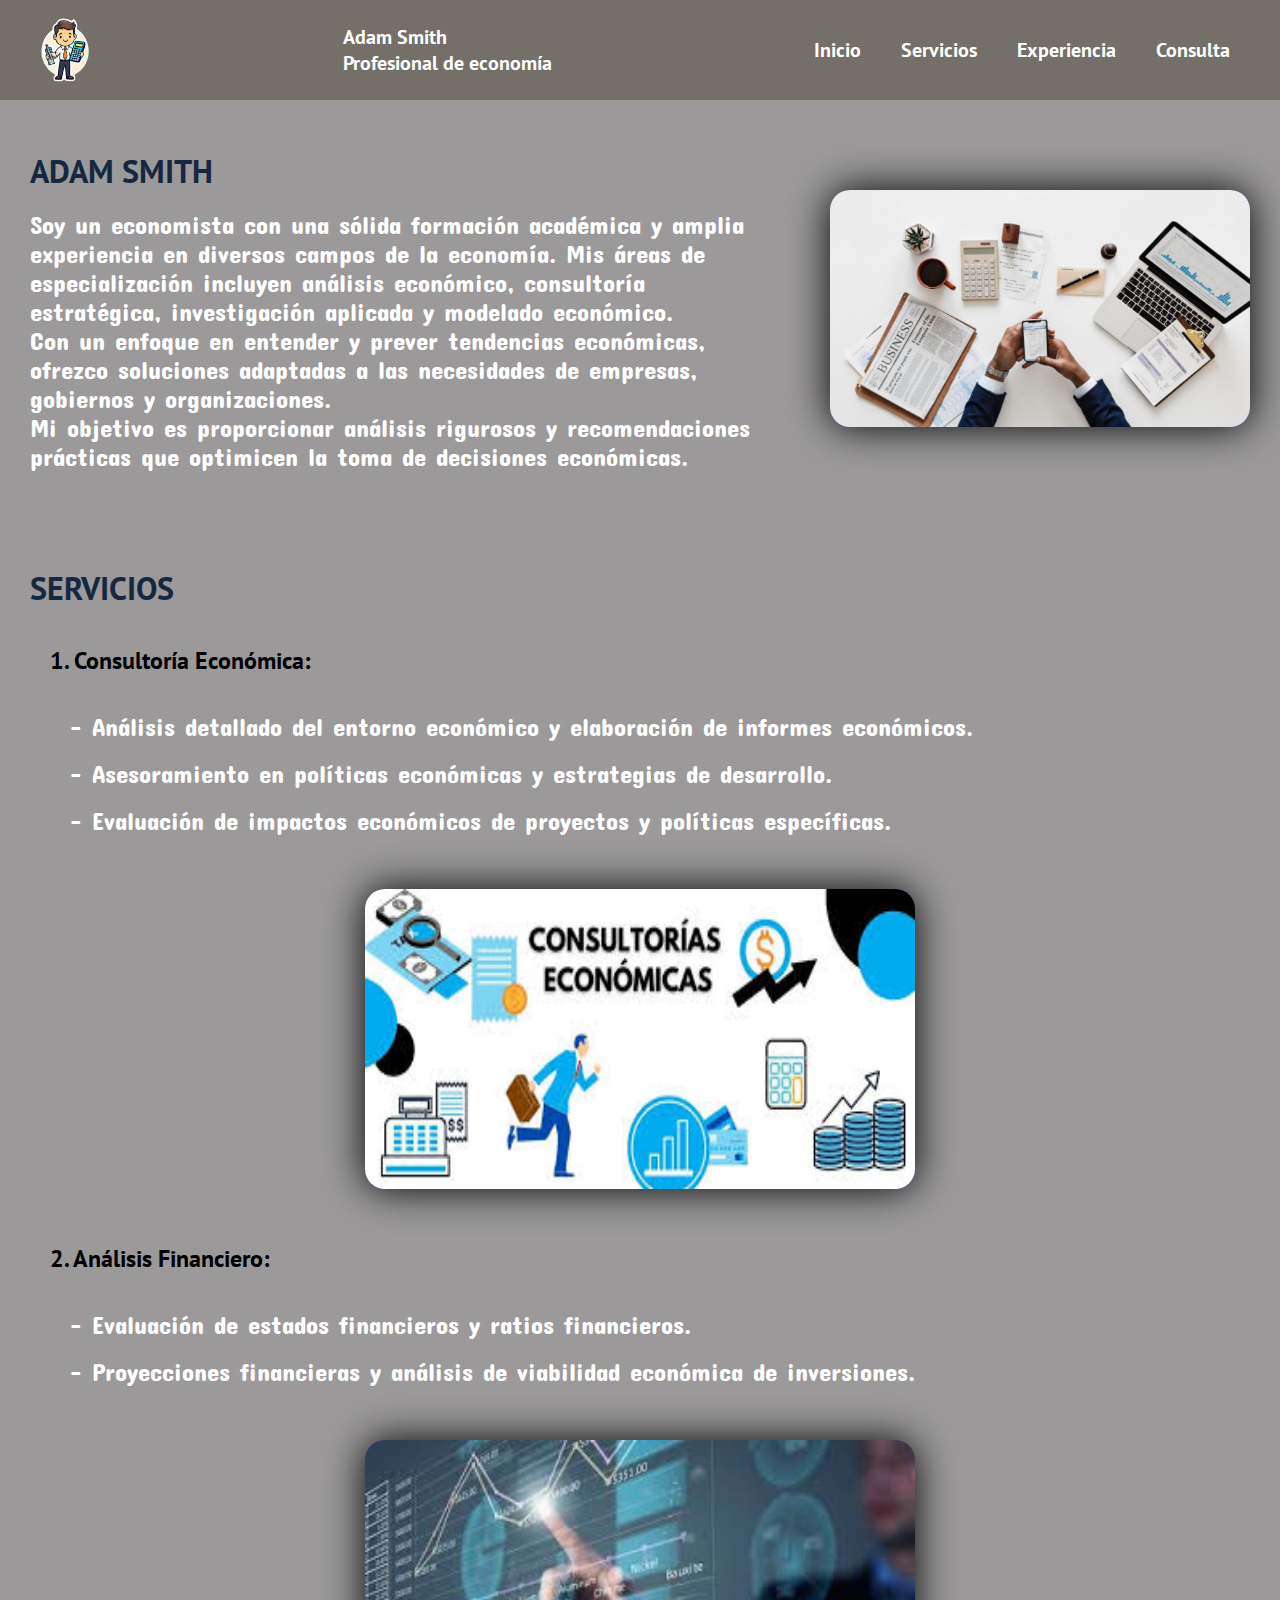
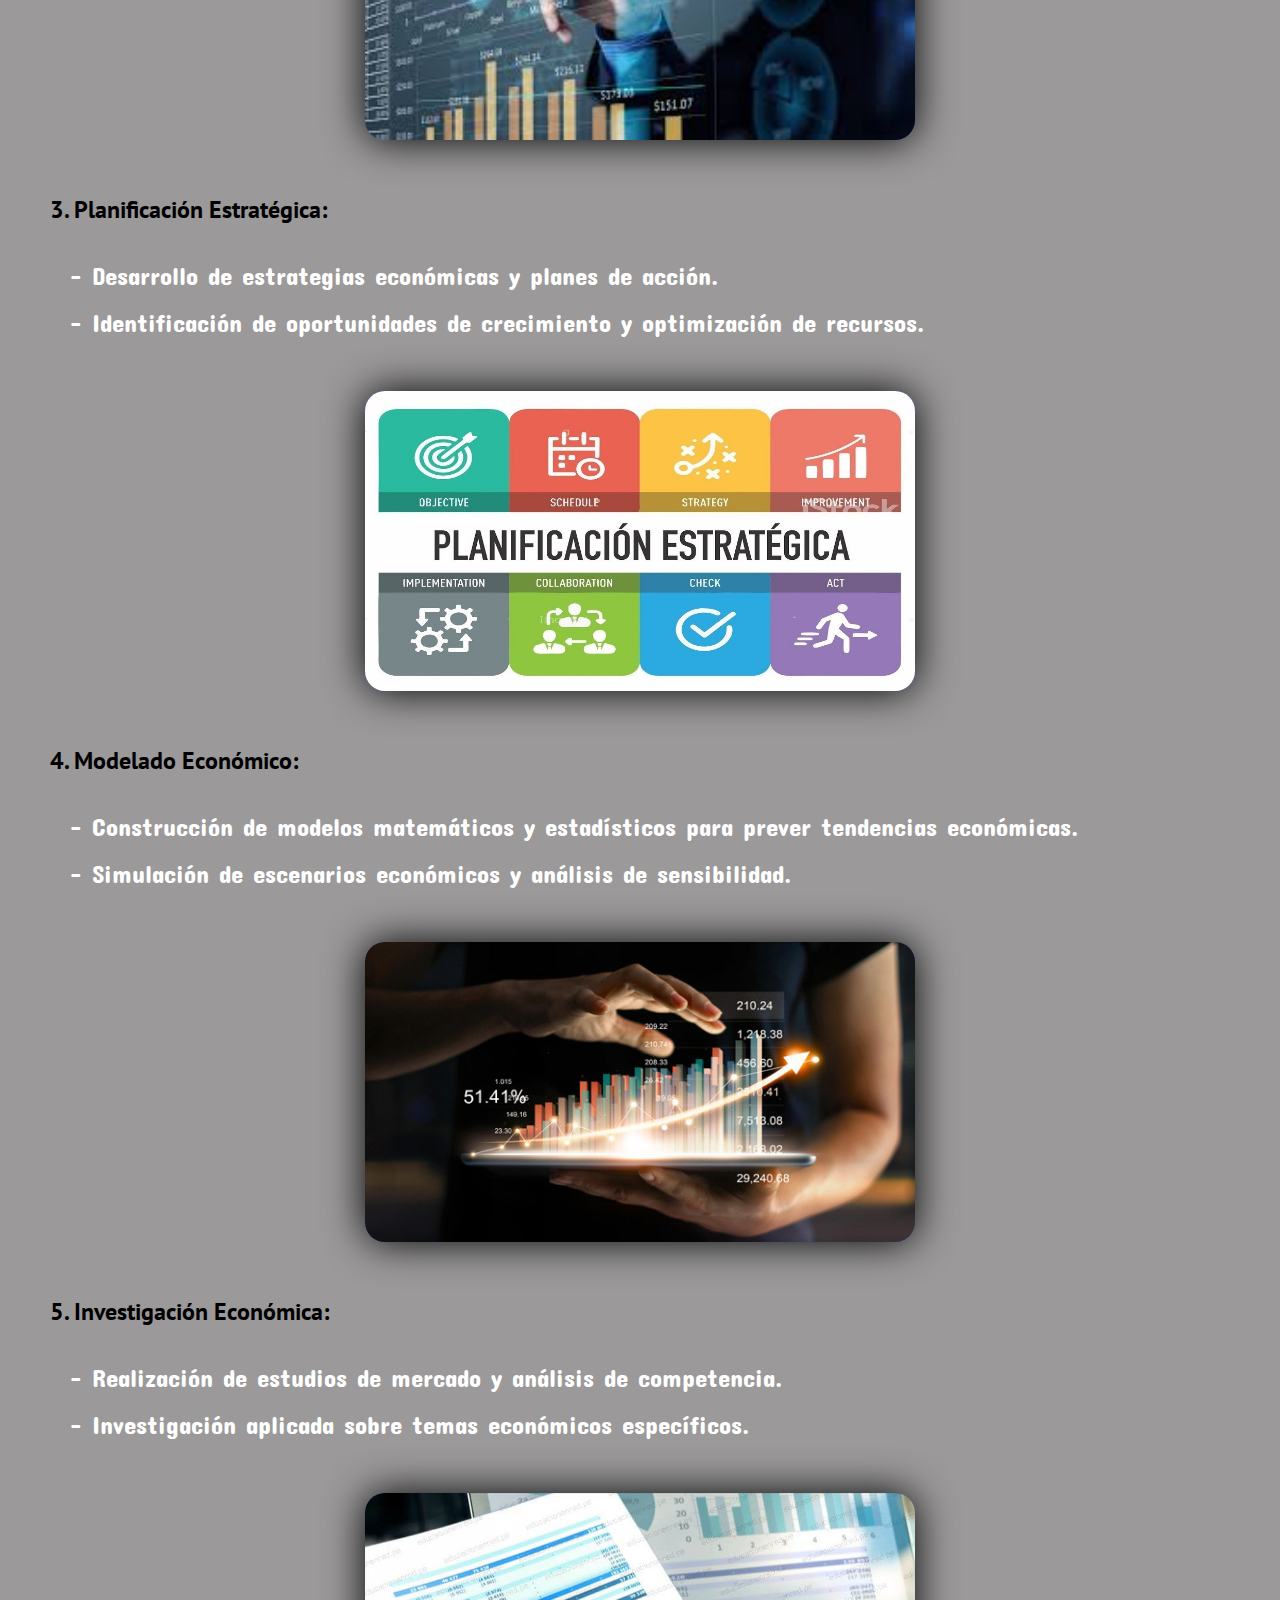
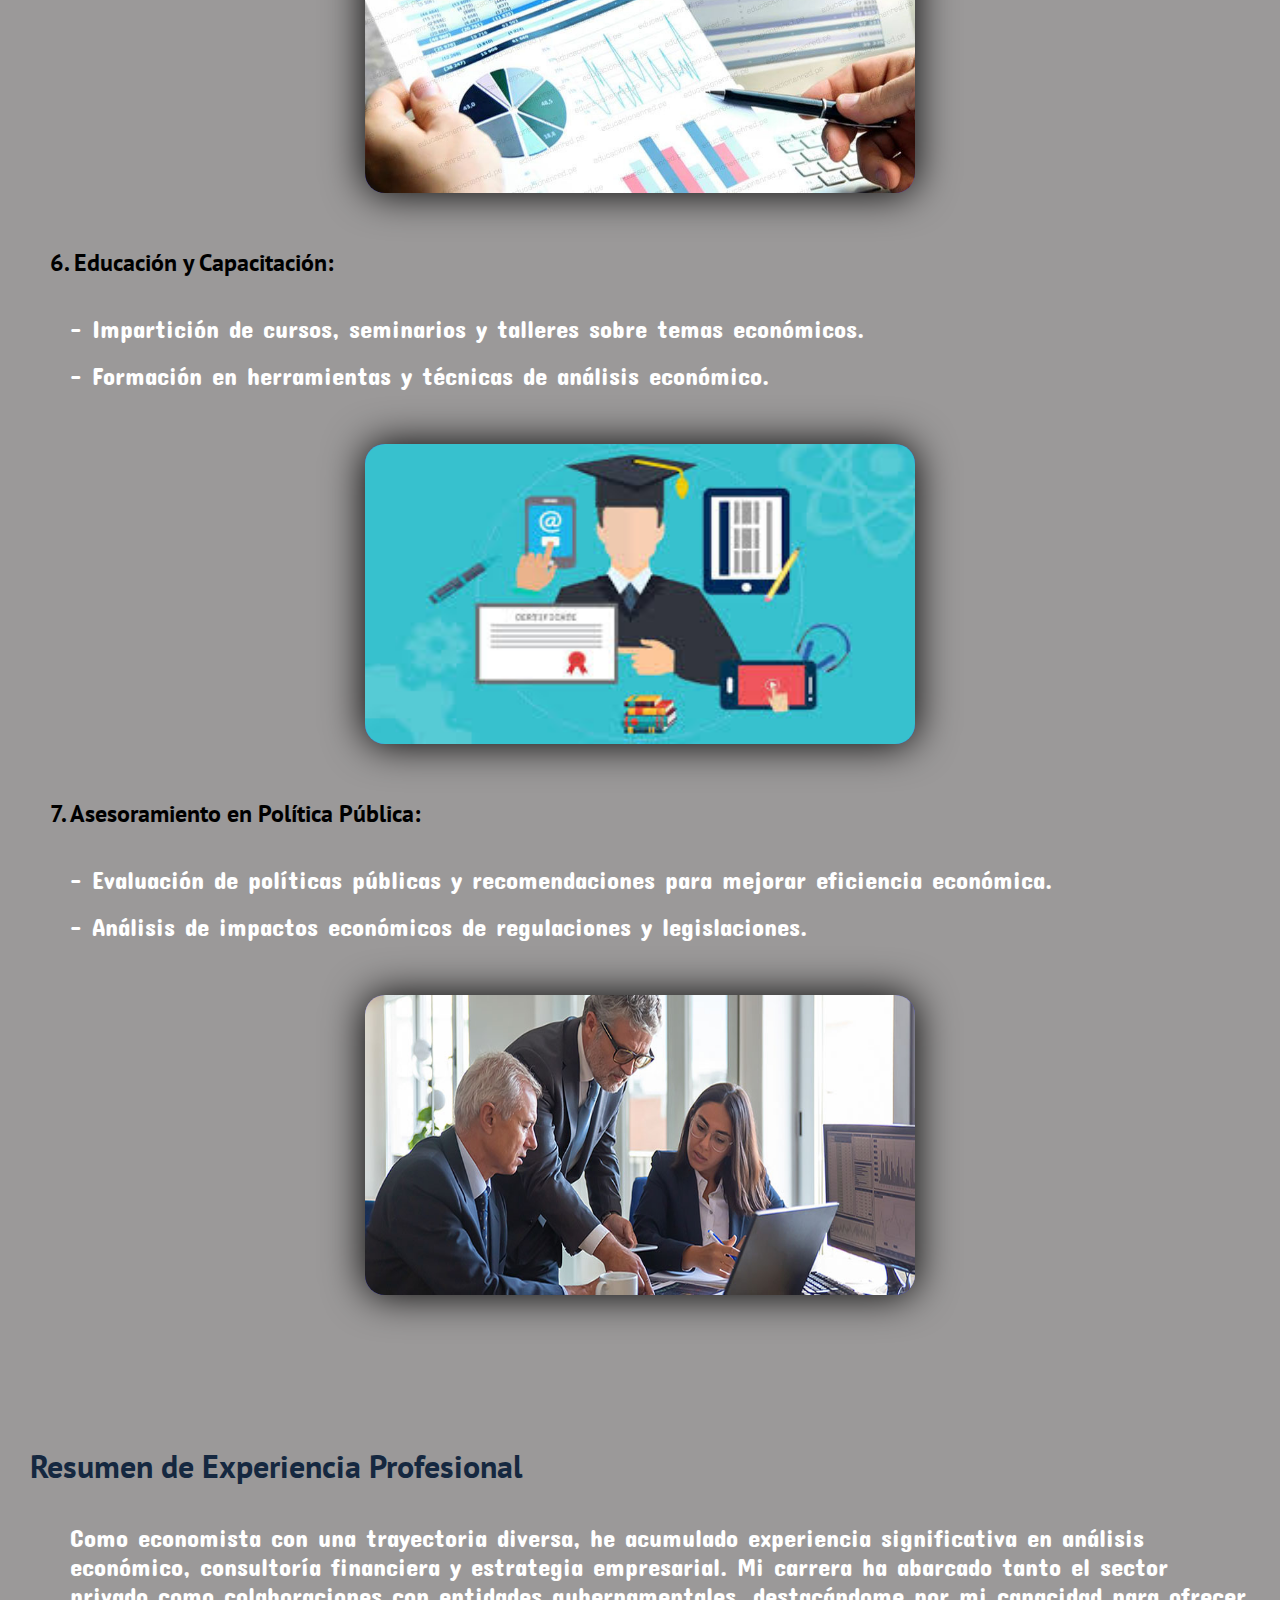
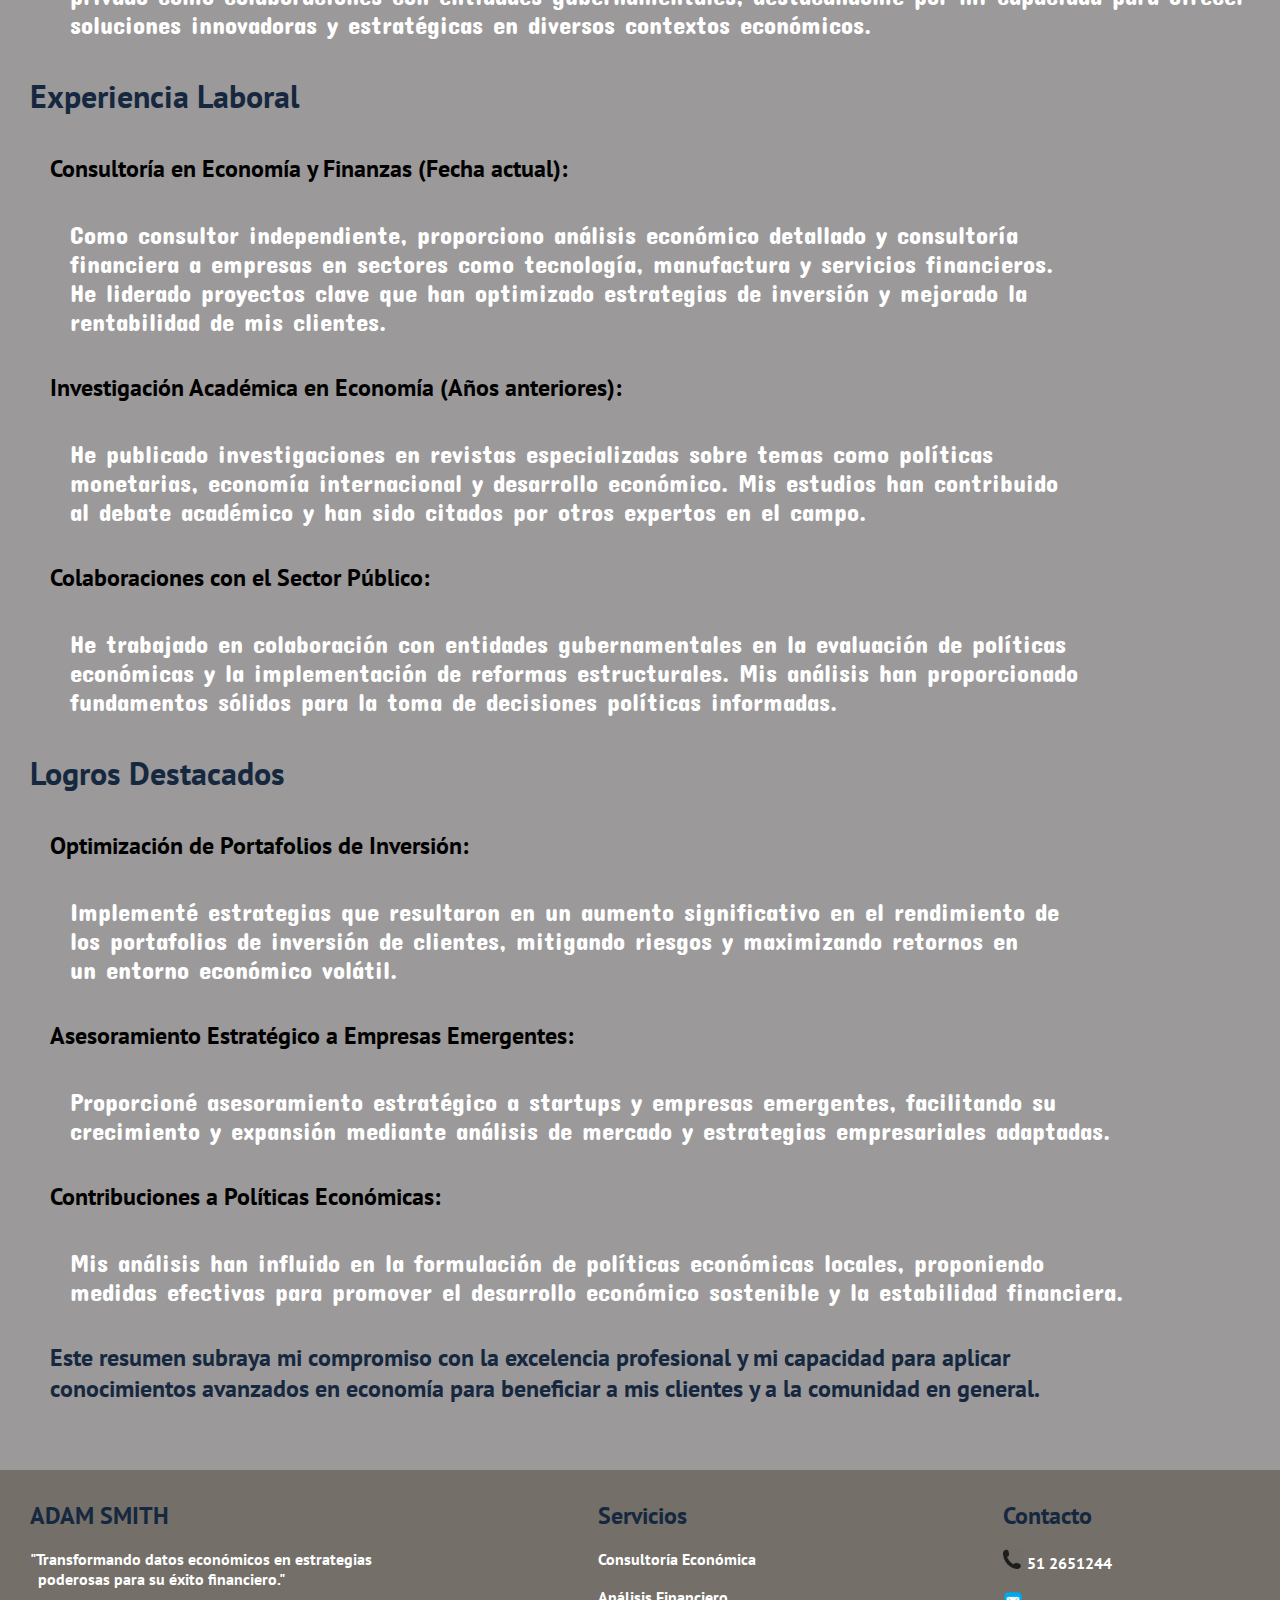
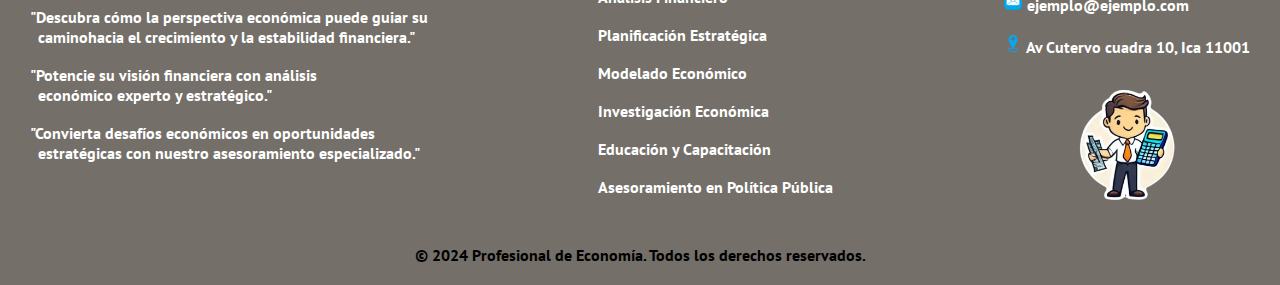
<file: index.html>
<!DOCTYPE html>
<html lang="es">
<head>
    <meta charset="UTF-8">
    <meta name="viewport" content="width=device-width, initial-scale=1.0">
    <meta name="description" content="Adam Smith">
    <title>Adam Smith</title>
    <link rel="stylesheet" href="estilo.css">
    <link href="https://fonts.googleapis.com/css2?family=Concert+One&display=swap" rel="stylesheet">
    <link href="https://fonts.googleapis.com/css2?family=PT+Sans:ital,wght@0,400;0,700;1,400;1,700&display=swap" rel="stylesheet">
</head>
<body>
    <header>
        <div class="contenedor">
            <div class="menu"> 
                <img src="adam.webp" alt="logo" width="70px" height="80px">
                <p>Adam Smith <br> Profesional de economía</p>
                <input type="checkbox" id="menu">
                <label for="menu">
                <img src="menu.png" class="icono" alt="">
                </label>
                <nav class="navbar">
                    <ul>
                        <li><a href="#inicio">Inicio</a></li>
                        <li><a href="#servicios">Servicios</a></li>
                        <li><a href="#experiencia">Experiencia</a></li>
                        <li><a href="consulta.html">Consulta</a></li>
                    </ul>
                </nav>
            </div>
        </div>
    </header>
    <div class="flex">
        <div class="div">
            <h1>ADAM SMITH</h1>
            <br>
            <P>Soy un economista con una sólida formación académica y amplia <br>
                experiencia en diversos campos de la economía. Mis áreas de <br>
                especialización incluyen análisis económico, consultoría <br>
                estratégica, investigación aplicada y modelado económico. <br>
                Con un enfoque en entender y prever tendencias económicas, <br>
                ofrezco soluciones adaptadas a las necesidades de empresas, <br>
                gobiernos y organizaciones. <br>
                Mi objetivo es proporcionar análisis rigurosos y recomendaciones <br>
                prácticas que optimicen la toma de decisiones económicas.</P>
        </div>
        <br><br>
        <div class="div1">
            <img src="inicio.jpg" alt="profecional de economía">
         </div>
    </div>
    <br><br>
    <div class="div2" id="servicios">
        <h1>SERVICIOS</h1><br><br>

          <h2 id="1">1. Consultoría Económica:</h2><br><br>
            <p>- Análisis detallado del entorno económico y elaboración de informes económicos.</p><br>
            <p>- Asesoramiento en políticas económicas y estrategias de desarrollo.</p><br>
            <p>- Evaluación de impactos económicos de proyectos y políticas específicas.</p><br><br><br>
            <div>
              <img src="Consultoría Económica.jfif" alt="imagen1" width="550px" height="300px">
            </div>
            <br><br><br>
            
          <h2 id="2">2. Análisis Financiero:</h2><br><br>
            <p>- Evaluación de estados financieros y ratios financieros.</p><br>
            <p>- Proyecciones financieras y análisis de viabilidad económica de inversiones.</p><br><br><br>
            <div>
              <img src="Análisis Financiero.jfif" alt="imagen2" width="550px" height="300px">
            </div>
            <br><br><br>

          <h2 id="3">3. Planificación Estratégica:</h2><br><br>  
            <p>- Desarrollo de estrategias económicas y planes de acción.</p><br>
            <p>- Identificación de oportunidades de crecimiento y optimización de recursos.</p><br><br><br>
            <div>
              <img src="Planificación Estratégica.jfif" alt="imagen3" width="550px" height="300px">
            </div>
            <br><br><br>
            
          <h2 id="4">4. Modelado Económico:</h2><br><br>  
            <p>- Construcción de modelos matemáticos y estadísticos para prever tendencias económicas.</p><br>
            <p>- Simulación de escenarios económicos y análisis de sensibilidad.</p><br><br><br>
            <div>
              <img src="Modelado Económico.jpg" alt="imagen4" width="550px" height="300px">
            </div>
            <br><br><br>

          <h2 id="5">5. Investigación Económica:</h2><br><br> 
            <p>- Realización de estudios de mercado y análisis de competencia.</p><br>
            <p>- Investigación aplicada sobre temas económicos específicos.</p><br><br><br>
            <div>
              <img src="Investigación Económica.jpg" alt="imagen5" width="550px" height="300px">
            </div>
            <br><br><br>

          <h2 id="6">6. Educación y Capacitación:</h2><br><br> 
            <p>- Impartición de cursos, seminarios y talleres sobre temas económicos.</p><br>
            <p>- Formación en herramientas y técnicas de análisis económico.</p><br><br><br>
            <div>
              <img src="Educación y Capacitación.jfif" alt="imagen6" width="550px" height="300px">
            </div>
            <br><br><br>

          <h2 id="7">7. Asesoramiento en Política Pública:</h2><br><br> 
            <p>- Evaluación de políticas públicas y recomendaciones para mejorar eficiencia económica.</p><br>
            <p>- Análisis de impactos económicos de regulaciones y legislaciones.</p> <br><br><br>
            <div>
              <img src="Asesoramiento en Política Pública.jpg" alt="imagen7" width="550px" height="300px">
            </div>
            <br><br><br>

    </div>
    <br><br>
    <div class="div2" id="experiencia">
      <h1>Resumen de Experiencia Profesional</h1><br><br>
      <p>Como economista con una trayectoria diversa, he acumulado experiencia significativa en análisis 
         económico, consultoría financiera y estrategia empresarial. 
         Mi carrera ha abarcado tanto el sector privado como colaboraciones con entidades gubernamentales, 
         destacándome por mi capacidad para ofrecer soluciones innovadoras y estratégicas en diversos 
         contextos económicos.</p><br><br>
          
      <h1>Experiencia Laboral</h1><br><br>

          <h2>Consultoría en Economía y Finanzas (Fecha actual):</h2><br><br>
          <p>Como consultor independiente, proporciono análisis económico detallado y consultoría <br>
             financiera a empresas en sectores como tecnología, manufactura y servicios financieros. <br>
             He liderado proyectos clave que han optimizado estrategias de inversión y mejorado la <br>
             rentabilidad de mis clientes.</p><br><br>

          <h2>Investigación Académica en Economía (Años anteriores):</h2><br><br>
          <p>He publicado investigaciones en revistas especializadas sobre temas como políticas <br>
             monetarias, economía internacional y desarrollo económico. Mis estudios han contribuido <br>
             al debate académico y han sido citados por otros expertos en el campo.</p><br><br>

          <h2>Colaboraciones con el Sector Público:</h2><br><br>
          <p>He trabajado en colaboración con entidades gubernamentales en la evaluación de políticas <br>
             económicas y la implementación de reformas estructurales. Mis análisis han proporcionado <br>
             fundamentos sólidos para la toma de decisiones políticas informadas.</p><br><br>

      <h1>Logros Destacados</h1><br><br>

          <h2>Optimización de Portafolios de Inversión:</h2><br><br>
          <p>Implementé estrategias que resultaron en un aumento significativo en el rendimiento de <br>
             los portafolios de inversión de clientes, mitigando riesgos y maximizando retornos en <br>
             un entorno económico volátil.</p><br><br>
          
          <h2>Asesoramiento Estratégico a Empresas Emergentes:</h2><br><br>
          <p>Proporcioné asesoramiento estratégico a startups y empresas emergentes, facilitando su <br>
             crecimiento y expansión mediante análisis de mercado y estrategias empresariales adaptadas.</p><br><br>

          <h2>Contribuciones a Políticas Económicas:</h2><br><br>
          <p>Mis análisis han influido en la formulación de políticas económicas locales, proponiendo <br>
             medidas efectivas para promover el desarrollo económico sostenible y la estabilidad financiera.</p><br><br>

        <h2 style="color: #152840;">
           Este resumen subraya mi compromiso con la excelencia profesional y mi capacidad para aplicar <br> 
           conocimientos avanzados en economía para beneficiar a mis clientes y a la comunidad en general.</h2>     
    </div>
    <br><br>
    <footer>
    <div class="pie">
        <div>
          <h2>ADAM SMITH</h2><br>
          <p>"Transformando datos económicos en estrategias <br>
              &nbsp;&nbsp;poderosas para su éxito financiero."</p>
          <br>
          <p>"Descubra cómo la perspectiva económica puede guiar su <br>
              &nbsp;&nbsp;caminohacia el crecimiento y la estabilidad financiera."</p>
          <br>
          <p>"Potencie su visión financiera con análisis <br>
              &nbsp;&nbsp;económico experto y estratégico."</p>
          <br>
          <p>"Convierta desafíos económicos en oportunidades <br>
              &nbsp;&nbsp;estratégicas con nuestro asesoramiento especializado."</p><br>
        </div>
        <br>
        <div>
          <h2>Servicios</h2><br>
          <a href="#1">Consultoría Económica</a><br><br>
          <a href="#2">Análisis Financiero</a><br><br>
          <a href="#3">Planificación Estratégica</a><br><br>
          <a href="#4">Modelado Económico</a><br><br>
          <a href="#5">Investigación Económica</a><br><br>
          <a href="#6">Educación y Capacitación</a><br><br>
          <a href="#7">Asesoramiento en Política Pública</a><br><br>
        </div>
        <br>
        <div>
          <h2>Contacto</h2><br>
          <p><img src="phone.png" alt="telefono" width="20px" height="20px"> 51 2651244</p><br>
          <p><img src="mail.png" alt="correo" width="20px" height="20px"> ejemplo@ejemplo.com</p><br>
          <p><img src="gps.png" alt="direccion" width="20px" height="20px"> Av Cutervo cuadra 10, Ica 11001</p><br>
          <div class="center">
            <img src="adam.webp" alt="logo" height="140px">
          </div>
        </div>
    </div>
    <div class="center">
        <p>&copy; 2024 Profesional de Economía. Todos los derechos reservados.</p>
    </div>
    </footer>

    <a href="#" class="scroll-to-top">&uarr;</a>

    <script>
      window.addEventListener('scroll', function() {
          var scrollPosition = window.pageYOffset || document.documentElement.scrollTop;
          var scrollButton = document.querySelector('.scroll-to-top');
          
          if (scrollPosition > 500) { 
              scrollButton.style.display = 'block';
          } else {
              scrollButton.style.display = 'none';
          }
      });
      
      document.querySelector('.scroll-to-top').addEventListener('click', function(e) {
          e.preventDefault();
          
          window.scrollTo({
              top: 0,
              behavior: 'smooth'
          });
      });
  </script>
     
</body>
</html>
</file>
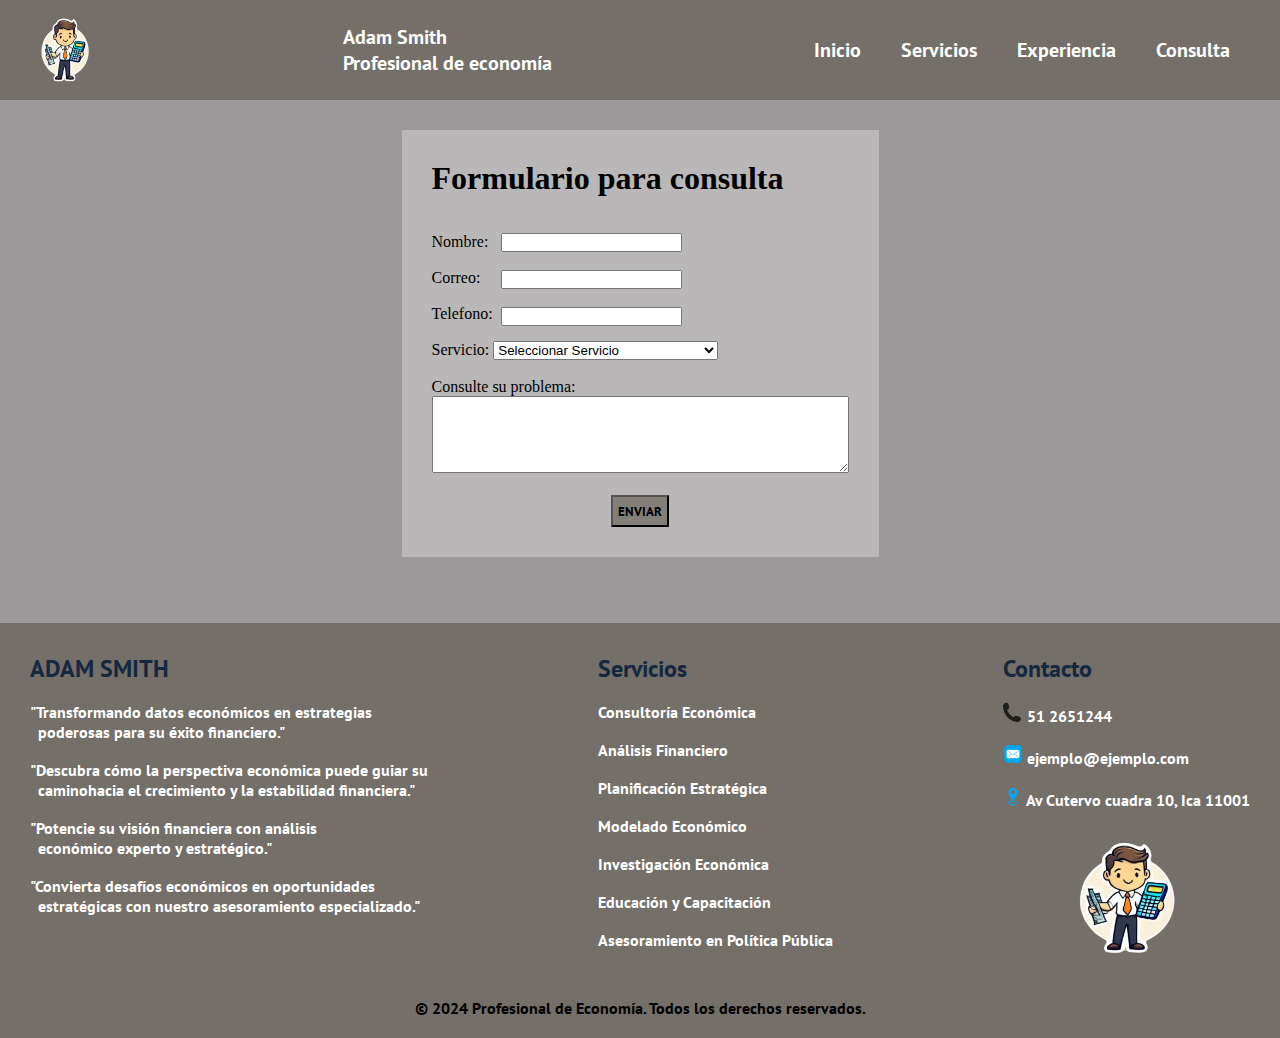
<file: consulta.html>
<!DOCTYPE html>
<html lang="es">
<head>
    <meta charset="UTF-8">
    <meta name="viewport" content="width=device-width, initial-scale=1.0">
    <meta name="description" content="Adam Smith">
    <title>Adam Smith</title>
    <link rel="stylesheet" href="estilo.css">
    <link href="https://fonts.googleapis.com/css2?family=Concert+One&display=swap" rel="stylesheet">
    <link href="https://fonts.googleapis.com/css2?family=PT+Sans:ital,wght@0,400;0,700;1,400;1,700&display=swap" rel="stylesheet">
</head>
<body>
    <header>
        <div class="contenedor">
            <div class="menu"> 
                <img src="adam.webp" alt="logo" width="70px" height="80px">
                <p>Adam Smith <br> Profesional de economía</p>
                <input type="checkbox" id="menu">
                <label for="menu">
                <img src="menu.png" class="icono" alt="menu">
                </label>
                <nav class="navbar">
                    <ul>
                        <li><a href="index.html">Inicio</a></li>
                        <li><a href="index.html">Servicios</a></li>
                        <li><a href="index.html">Experiencia</a></li>
                        <li><a href="consulta.html">Consulta</a></li>
                    </ul>
                </nav>
            </div>
        </div>
    </header>
    <main>
    <div class="bg">
      
        <h1>Formulario para consulta</h1><br><br>
      <div class="pru">  
        <div>
            <p>Nombre:</p><br>
            <p>Correo:</p><br>
            <p>Telefono:</p><br>
        </div>
        <div>
            <input type="text" id="nombre" name="nombre"><br><br>
            <input type="text" id="correo" name="correo"><br><br>
            <input type="text" id="telefono" name="telefono"><br>
        </div>
      </div>
      <div>
        <label>Servicio:</label>
        <select>
            <option value="seleccionar">Seleccionar Servicio</option>
            <option value="Consultoría Económica">Consultoría Económica</option>
            <option value="Análisis Financiero">Análisis Financiero</option>
            <option value="Planificación Estratégica">Planificación Estratégica</option>
            <option value="Modelado Económico">Modelado Económico</option>
            <option value="Investigación Económica">Investigación Económica</option>
            <option value="Educación y Capacitación">Educación y Capacitación</option>
            <option value="Asesoramiento en Política Pública">Asesoramiento en Política Pública</option>
        </select>
      </div>
      <br>
      <div>
        <p>Consulte su problema: <br> <textarea name="comentarios" rows="5" cols="50"></textarea></p>
      </div>
      <br>
      <div class="center">
        <button>ENVIAR</button>
      </div>
    </div>
    </main>
    <br><br>
    <footer>
    <div class="pie">
        <div>
          <h2>ADAM SMITH</h2><br>
          <p>"Transformando datos económicos en estrategias <br>
              &nbsp;&nbsp;poderosas para su éxito financiero."</p>
          <br>
          <p>"Descubra cómo la perspectiva económica puede guiar su <br>
              &nbsp;&nbsp;caminohacia el crecimiento y la estabilidad financiera."</p>
          <br>
          <p>"Potencie su visión financiera con análisis <br>
              &nbsp;&nbsp;económico experto y estratégico."</p>
          <br>
          <p>"Convierta desafíos económicos en oportunidades <br>
              &nbsp;&nbsp;estratégicas con nuestro asesoramiento especializado."</p><br>
        </div>
        <br>
        <div>
          <h2>Servicios</h2><br>
          <a href="#1">Consultoría Económica</a><br><br>
          <a href="#2">Análisis Financiero</a><br><br>
          <a href="#3">Planificación Estratégica</a><br><br>
          <a href="#4">Modelado Económico</a><br><br>
          <a href="#5">Investigación Económica</a><br><br>
          <a href="#6">Educación y Capacitación</a><br><br>
          <a href="#7">Asesoramiento en Política Pública</a><br><br>
        </div>
        <br>
        <div>
          <h2>Contacto</h2><br>
          <p><img src="phone.png" alt="telefono" width="20px" height="20px"> 51 2651244</p><br>
          <p><img src="mail.png" alt="correo" width="20px" height="20px"> ejemplo@ejemplo.com</p><br>
          <p><img src="gps.png" alt="direccion" width="20px" height="20px"> Av Cutervo cuadra 10, Ica 11001</p><br>
          <div class="center">
            <img src="adam.webp" alt="logo" height="140px">
          </div>
        </div>
    </div>
    <div class="center">
        <p>&copy; 2024 Profesional de Economía. Todos los derechos reservados.</p>
    </div>
    </footer>

</body>
</html>
</file>
<file: estilo.css>
*{
    margin: 0;
    padding: 0;
    text-decoration: none;
    list-style: none;
}
body{
    background-color: #9b9999;  /*opcional #c0836d */
    display: grid;
}
header{
    background-color: rgba(77, 69, 58, 0.5);
}
img{
    max-width: 100%;
}
.contenedor{
    margin: 0 auto;
    align-items: center;
}
.scroll-to-top {
    display: none;
    position: fixed;
    bottom: 20px;
    right: 20px;
    width: 40px;
    height: 40px;
    background-color: #333;
    color: #fff;
    text-align: center;
    line-height: 40px;
    font-size: 20px;
    cursor: pointer;
    z-index: 1000; 
    border-radius: 50%;
}
.menu{
    display: flex;
    justify-content: space-between;
    padding: 10px 30px;
    align-items: center;
}
.menu p{
    color: white;
    text-decoration: none;
    font-family: "PT Sans", sans-serif;
    font-weight: 700;
    font-size: 20px;
}
.navbar ul{
    display: flex;
    align-items: center;
}
.navbar ul li{
    padding: 0 20px;
    font-size: 20px;
}
.navbar ul li a{
    color: white;
    text-decoration: none;
    font-family: "PT Sans", sans-serif;
    font-weight: 700;
}
.navbar ul li a:hover{
    color: #000000;
}
#menu{
    display: none;
}
.icono{
    width: 25px;
}
.menu label{
    cursor: pointer;
    display: none;
}
main{
    display: grid;
    justify-content: center;
    padding-top: 30px;
    padding-bottom: 30px;
}
.bg{
    max-width: 500px;
    background-color: rgba(255, 255, 255,30%);
    padding: 30px;
}
.pru{
    width: 250px;
    display: flex;
    justify-content: space-between;
}
.center{
    display: grid;
    justify-content: center;
    font-family: "PT Sans", sans-serif;
    font-weight: 700;
}
.center button{
    background-color: rgba(77, 69, 58, 0.5);
    padding: 5px;
    font-family: "PT Sans", sans-serif;
    font-weight: 700;
}
.flex{
    display: flex;
    justify-content: space-between;
    padding: 30px;
    align-items: center;
    padding-top: 50px;
}
.div h1{
    font-family: "PT Sans", sans-serif;
    font-weight: 700;
    color: #152840;
}
.div h1:hover{
    color: white;
}
.div p{
    font-family: "Concert One", sans-serif;
    font-weight: 400;
    font-style: normal;
    font-size: 25px;
    color: white;
}
.div1{
    text-align: center;
    width: 420px;
    color: white;
}
.div1 img{
    box-shadow: inset 0px 0px 40px rgba(0, 0, 255,100%),
                      0px 0px 40px black; 
    border-radius: 20px;
}
.div2{
    padding: 30px;
    color: white;
}
.div2 h1{
    font-family: "PT Sans", sans-serif;
    font-weight: 700;
    color: #152840;
}
.div2 h1:hover{
    color: white;
}
.div2 h2{
    font-family: "PT Sans", sans-serif;
    font-weight: 700;
    padding-left: 20px;
    color: #000000;
}
.div2 p{
    font-family: "Concert One", sans-serif;
    font-weight: 300;
    font-style: normal;
    font-size: 25px;
    padding-left: 40px;
}
.div2 div{
    display: grid;
    justify-content: center;
}
.div2 div img{
    box-shadow: inset 0px 0px 40px rgba(0, 0, 255,100%),
                      0px 0px 40px black; 
    border-radius: 20px;
}
footer{
    background-color: rgba(77, 69, 58, 0.5);
    padding-bottom: 20px;
}
.pie{
    display: flex;
    justify-content: space-between;
    padding: 30px;
    
}
.pie div h2{
    color: #152840;
    font-family: "PT Sans", sans-serif;
    font-weight: 700;
    color: #152840;
}
.pie div p{
    color: white;
    font-family: "PT Sans", sans-serif;
    font-weight: 700;
}
.pie div p:hover{
    color: #152840;
}
.pie div a{
    color: white;
    font-family: "PT Sans", sans-serif;
    font-weight: 700;
}
.pie div a:hover{
    color: #152840;
}
@media(max-width:700px){
    .menu{
        padding: 20px;
        position: relative;
    }
    .menu label{
        display: initial;
    }
    .menu .navbar{
        position: absolute;
        top: 100%;
        left: 0;
        right: 0;
        background-color: rgba(140, 92, 74,80%);
        display: none;
    }
    .menu .navbar ul{
        flex-direction: column;
        padding: 20px 0;
    }
    .menu .navbar ul li{
        width: 100%;
        padding: 20px 0;
        padding-left: 20px;
    }
    .menu .navbar ul li a{
        font-family: "PT Sans", sans-serif;
        font-weight: 700;
    }
    .menu .navbar ul li a:hover{
        color: #000000;
    }
    #menu:checked ~ .navbar{
        display: initial;
    }
    .flex{
        display: grid;
        justify-content: center;
        flex-direction: column;
    }
    footer{
        flex-direction: column;
    }
    .pie{
        flex-direction: column;
    }
}
</file>
